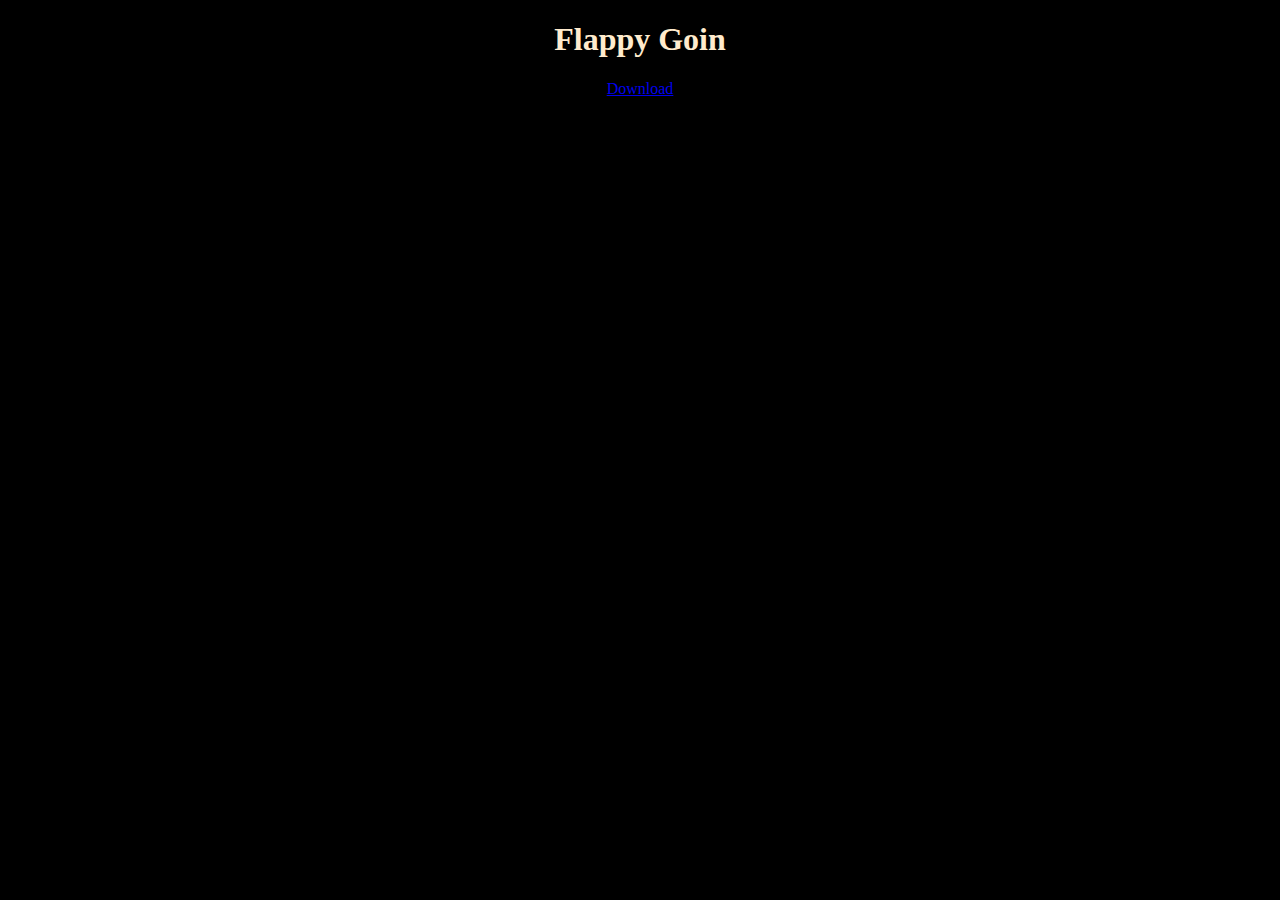
<file: index.html>
<!DOCTYPE html>
<html lang="en">
<head>
    <meta charset="UTF-8">
    <meta http-equiv="X-UA-Compatible" content="IE=edge">
    <meta name="viewport" content="width=device-width, initial-scale=1.0">
    <link rel="stylesheet" href="./index.css"/>
    <title>FlappyGoin</title>
</head>
<body>
    <h1>Flappy Goin</h1>
    <a href="./download.html">Download</a>
</body>
</html>
</file>
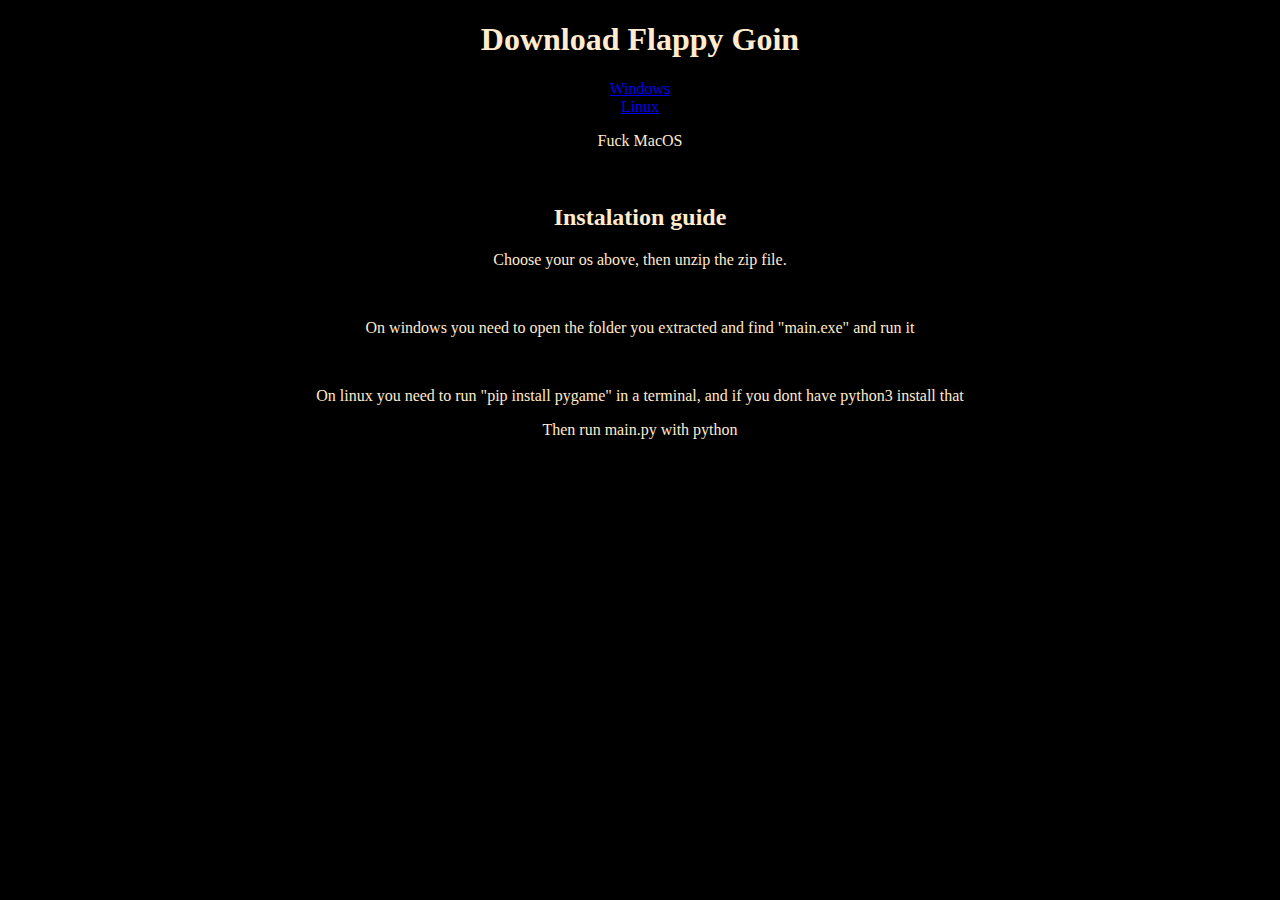
<file: download.html>
<!DOCTYPE html>
<html lang="en">
<head>
    <meta charset="UTF-8">
    <meta http-equiv="X-UA-Compatible" content="IE=edge">
    <meta name="viewport" content="width=device-width, initial-scale=1.0">
    <link rel="stylesheet" href="./index.css"/>
    <title>Download</title>
</head>
<body>
    <h1>Download Flappy Goin</h1>
    <a href="./FlappyGoinWin.zip" download>Windows</a>
    <br>
    <a href="https://github.com/BAaboe/FlappGoin/archive/refs/heads/master.zip" download>Linux</a>
    <p>Fuck MacOS</p>
    <br>
    <h2>Instalation guide</h2>
    <p>Choose your os above, then unzip the zip file.</p>
    <br>
    <p>On windows you need to open the folder you extracted and find "main.exe" and run it</p>
    <br>
    <p>On linux you need to run "pip install pygame" in a terminal, and if you dont have python3 install that</p>
    <p>Then run main.py with python</ps>
</body>
</html>
</file>
<file: index.css>
body{
    text-align: center;
    background-color: black;
    color: blanchedalmond;
}
</file>
